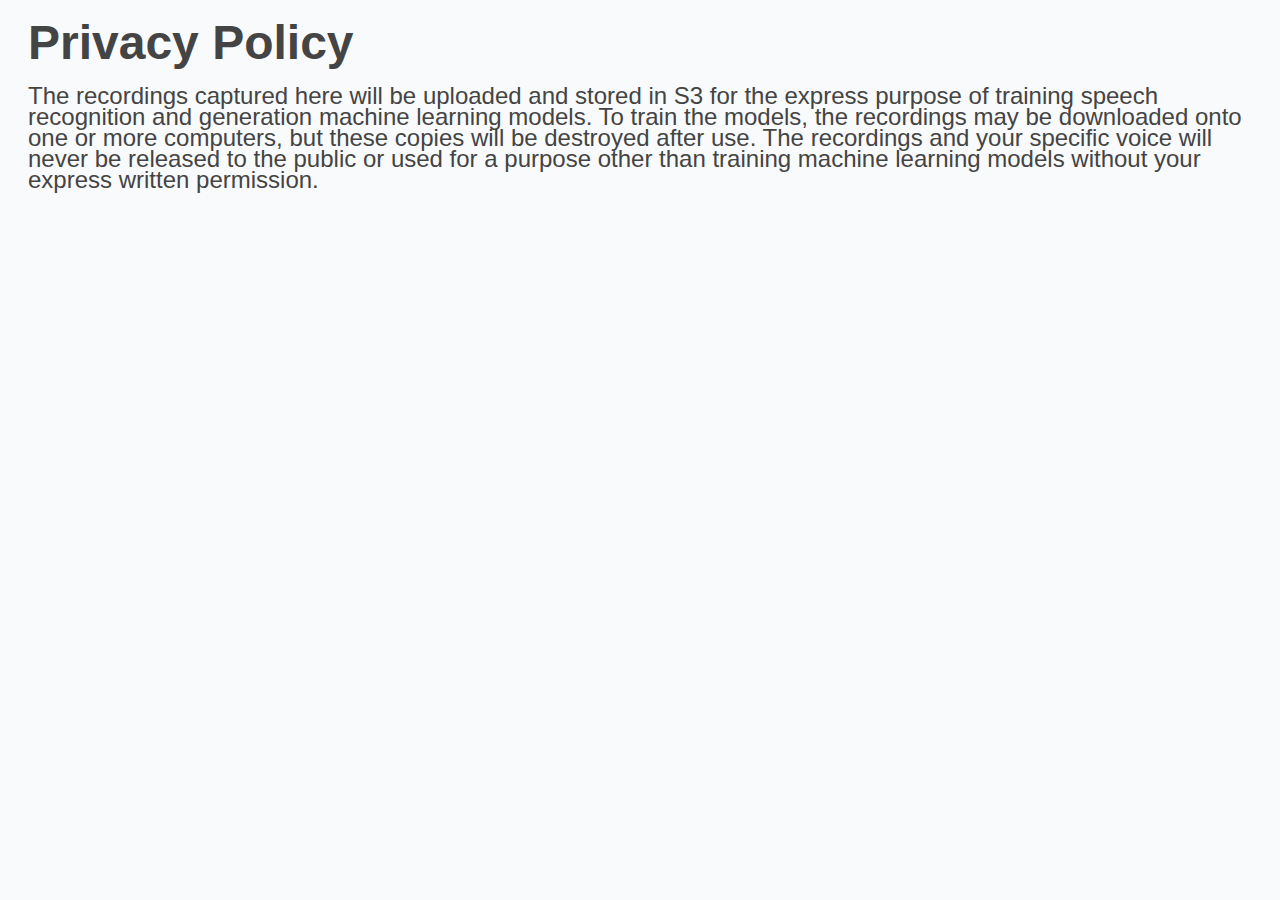
<file: privacy.html>
<!DOCTYPE html>
<html>

<head>
    <meta charset="UTF-8">
    <title>Privacy: Audio Training Data Capture</title>
    <meta name="author" content="ryangross,lafranch">
    <meta name="description" content="Capture and upload of audio training words from the browser.">
    <link rel="icon" type="image/png" href="images/favicon-32x32.png" sizes="32x32" />
    <link rel="icon" type="image/png" href="images/favicon-16x16.png" sizes="16x16" />
    <link rel="stylesheet" href="css/style.css">
</head>

<body class="wrapper">
    <div style="margin: 20px;">
        <h1>Privacy Policy</h1>
        <p >
            The recordings captured here will be uploaded and stored in S3 for 
            the express purpose of training speech recognition and generation 
            machine learning models. To train the models, the recordings may be 
            downloaded onto one or more computers, but these copies will be 
            destroyed after use. The recordings and your specific voice will never 
            be released to the public or used for a purpose other than training 
            machine learning models without your express written permission. 
        </p>
    </div>
</body>

</html>
</file>
<file: css/style.css>
.white-circle {
        cursor: pointer;
        background-color: #fff;
        box-shadow: 0 0 8px #d8dbe3;
        border-radius: 100px;
        height: 100px;
        margin: 0 auto;
        width: 100px;
    }
    
    .white-circle:hover {
        box-shadow: 0 0 8px #007dbc;
        background-color: #ccc;
    }
    
    .white-circle img {
        position: relative;
        top: 8px;
    }
    
    .audio-control {
        position: fixed;
        top: 25%;
        left: 40%;
        margin-top: -50px;
        margin-left: -50px;
        text-align: center;
    }

    #prompt {
        max-width: 350px;
    }
    
    body {
        font-family: "HelveticaNeue-Light", "Helvetica Neue Light", "Helvetica Neue", Helvetica, Arial, "Lucida Grande", sans-serif;
        line-height: 21px;
        color: #444;
        font-size: 24px;
        font-weight: 400;
        background-color: #f9fafc;
    }
    
    canvas {
        height: 100px;
        width: 100vw;
        margin-top: 50px;
        display: block;
        position: fixed;
        top: 50%;
        left: 0;
        z-index: -1;
    }
</file>
